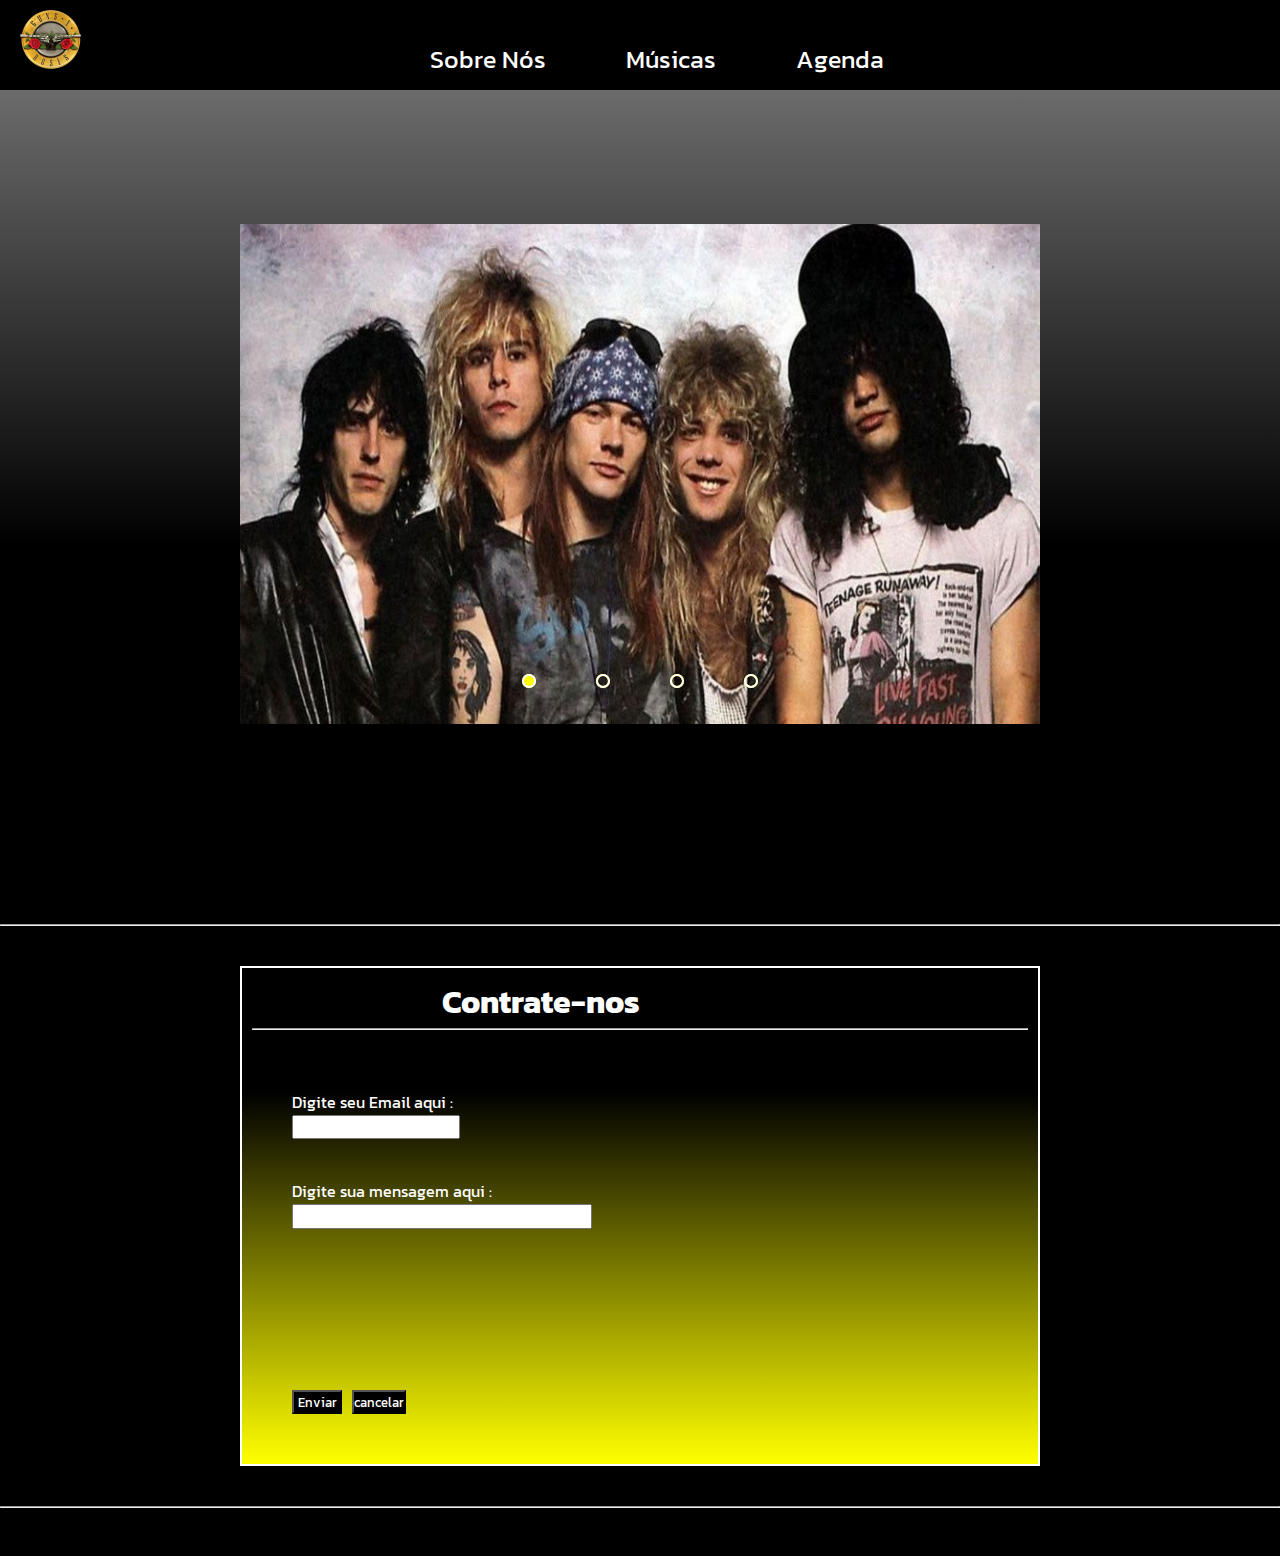
<file: html/index.html>
<!DOCTYPE html>
<html lang="en">
<head>
    <meta charset="UTF-8">
    <meta http-equiv="X-UA-Compatible" content="IE=edge">
    <meta name="viewport" content="width=device-width, initial-scale=1.0">
    <link rel="stylesheet" href="../css/home.css">
    <title>Home</title>
</head>
<body>
<!--menu da home-->
<header>
    <div class="menu">
    
        <div class="logo">
<img src="../image/ab6761610000e5eb50defaf9fc059a1efc541f4c-cutout.png" alt="logo" id="logo">
    </div>
    <!--links dos htmls-->
    <nav>
        <div class="navegacao">
            <a href="../html/sobre.html">Sobre Nós</a>
             <a href="../html/MUSICAS.html">Músicas</a>
               <a href="">Agenda</a>
        </div>
    </nav>
<!--Fim dos links dos htmls-->

<!--Links das redes sociais-->
    <nav>
<div class="rede-social">
    <a href="https://www.facebook.com/gunsnroses/?locale=pt_BR"><img src="../image/png-transparent-facebook-fb-logo-social-social-media-social-media-logos-icon-cutout.png" alt="facebook"></a>
    <a href="https://www.instagram.com/gunsnroses/"><img src="../image/Logo-Instagram-Png-cutout.png" alt="instagram"></a>
    <a href="https://wa.me/5513974219918?text=Oi%20,%20%20eu%20gostaria%20de%20fazer%20um%20%20Or%C3%A7amento%20!"><img src="../image/download-cutout.png" alt="whatsapp"></a>

</div>
</nav>
<!--fim dos links das redes sociais-->
</div>
</header>
<!--Fim do menu da home-->
<br>
<!-- main -->
<main>
<!-- slide de fotos(carrosel) -->
<div class="slider">
    <div class="slides">
        <!-- radio buttons -->
        <input type="radio" name="radio-btn" id="radio1">
        <input type="radio" name="radio-btn" id="radio2">
        <input type="radio" name="radio-btn" id="radio3">
        <input type="radio" name="radio-btn" id="radio4">
        <!-- fim radio buttons -->

        <!-- imagens do slide -->
        <div class="-img-slide first">
            <img src="../image/imagem-carrosel1.jpg" alt="imagem da banda">
        </div>
        <div class="-img-slide ">
            <img src="../image/imagem-carrosel2.jpg" alt="imagem da banda">
        </div>
        <div class="-img-slide ">
            <img src="../image/imagem-carrosel3.jpg" alt="imagem da banda">
        </div>
        <div class="-img-slide ">
            <img src="../image/imagem-carrosel4.jpg" alt="imagem da banda">
        </div>
        <!-- fim das imagens -->

        <!-- auto-nav -->
        <div class="auto-nav">
            <div class="auto-btn1"></div>
            <div class="auto-btn2"></div>
            <div class="auto-btn3"></div>
            <div class="auto-btn4"></div>
        </div>
    </div>
<div class="manual-nav">
    <label for="radio1" class="manual-btn"></label>
    <label for="radio2" class="manual-btn"></label>
    <label for="radio3" class="manual-btn"></label>
    <label for="radio4" class="manual-btn"></label>
</div>
</div>
<hr>
<div class="contrato">
    <h1 id="titulo">Contrate-nos</h1>
    <hr>
    <div class="caixa-de-entrada">
       <div class="email"></div>
        <!-- caixa de email -->
        <label for="email">Digite seu Email aqui : </label>
        <br> 
        <input id="email" type="email">
    
        <!--Fim caixa de email -->
        
         <!-- caixa de mensagem -->
        <div class="Mensagem">
        <label id="Mensagem" for="Mensagem">Digite sua mensagem aqui :</label>
        <br>
        <input id="Mensagem-caixa" type="text">
    </div>
   
</div>
    
<div class="enviar-cancelar">
    <input id="enviar" type="submit" value="Enviar" onclick="alertSubmit();">
    <input id="cancelar" type="button" value="cancelar">
</div>
</div>
</div>
<hr>

<div class="exemplo">
    <ul>
        <li>em branco: dias disponiveis</li>
        <li>amarelos: dias indisponiveis</li>
        
    </ul>
</div>





</main>











<script src="../javascript/script.js"></script>
</body>
</html>
</file>
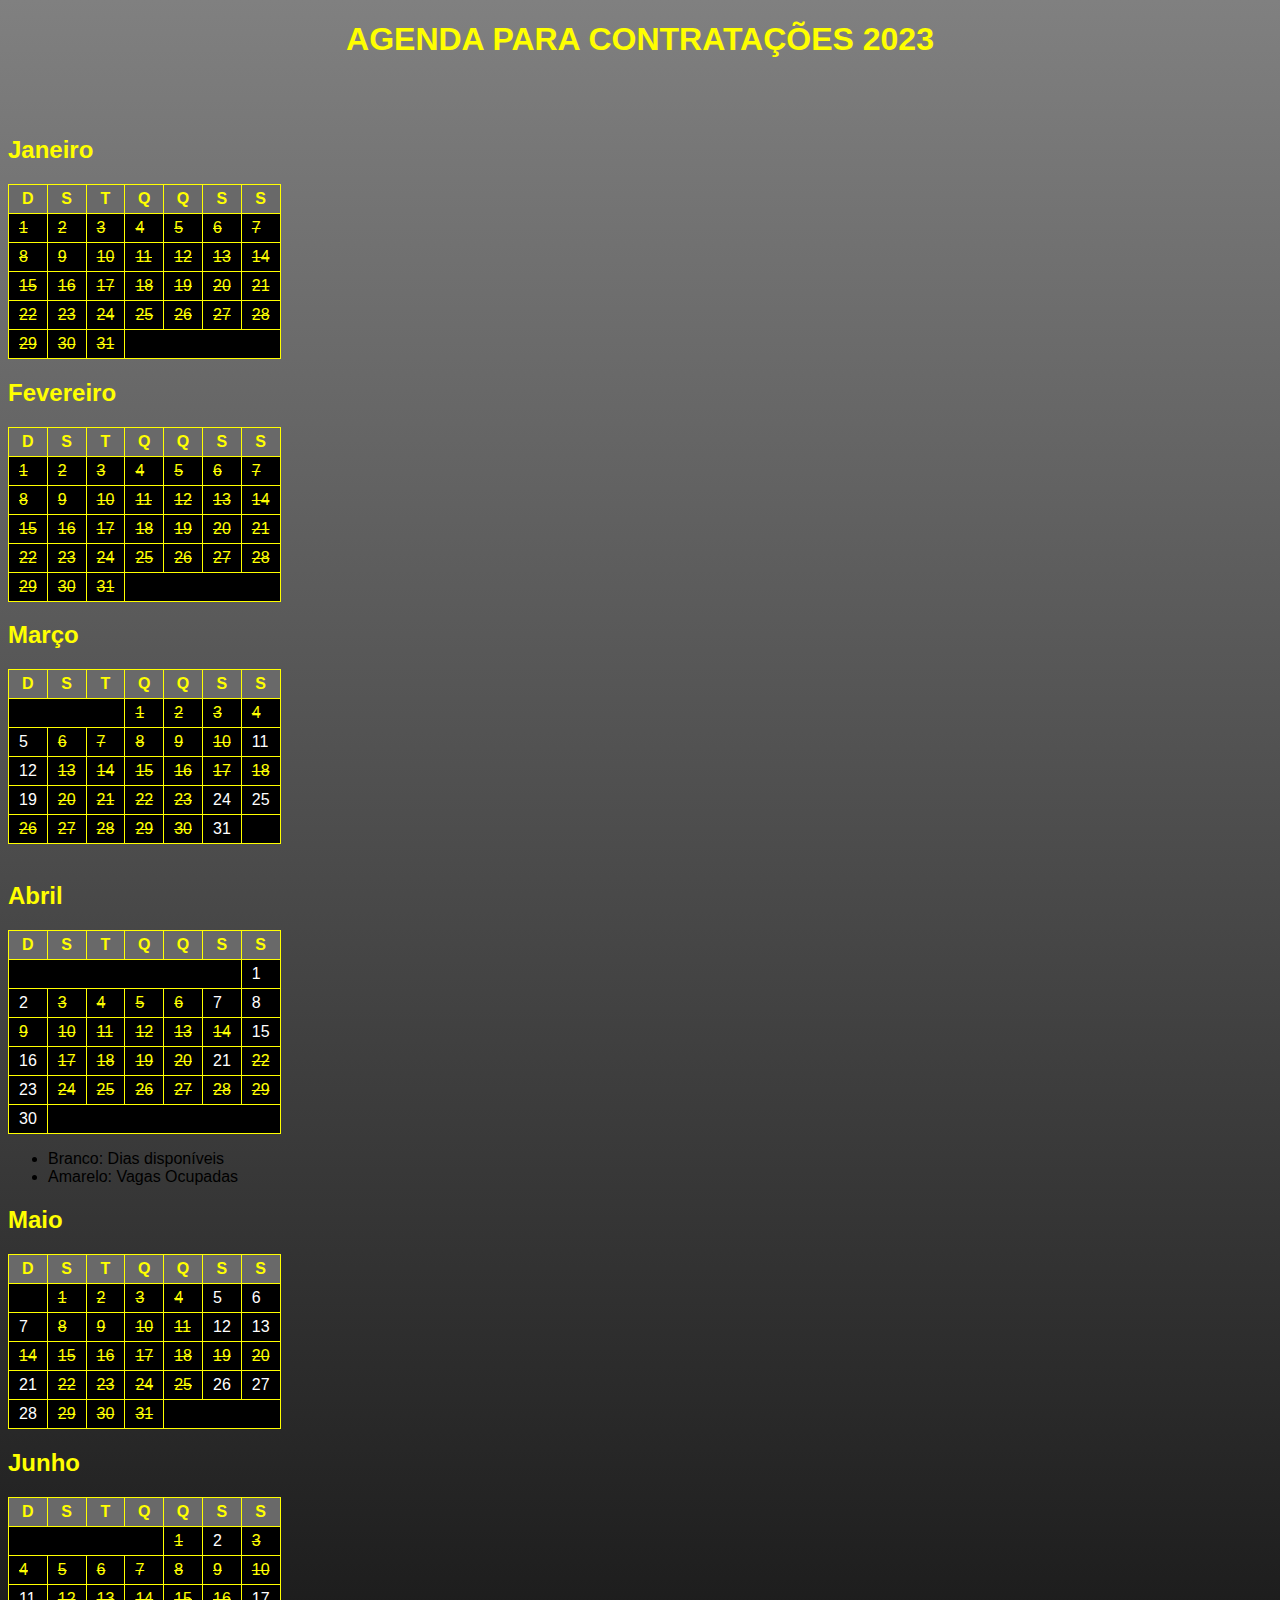
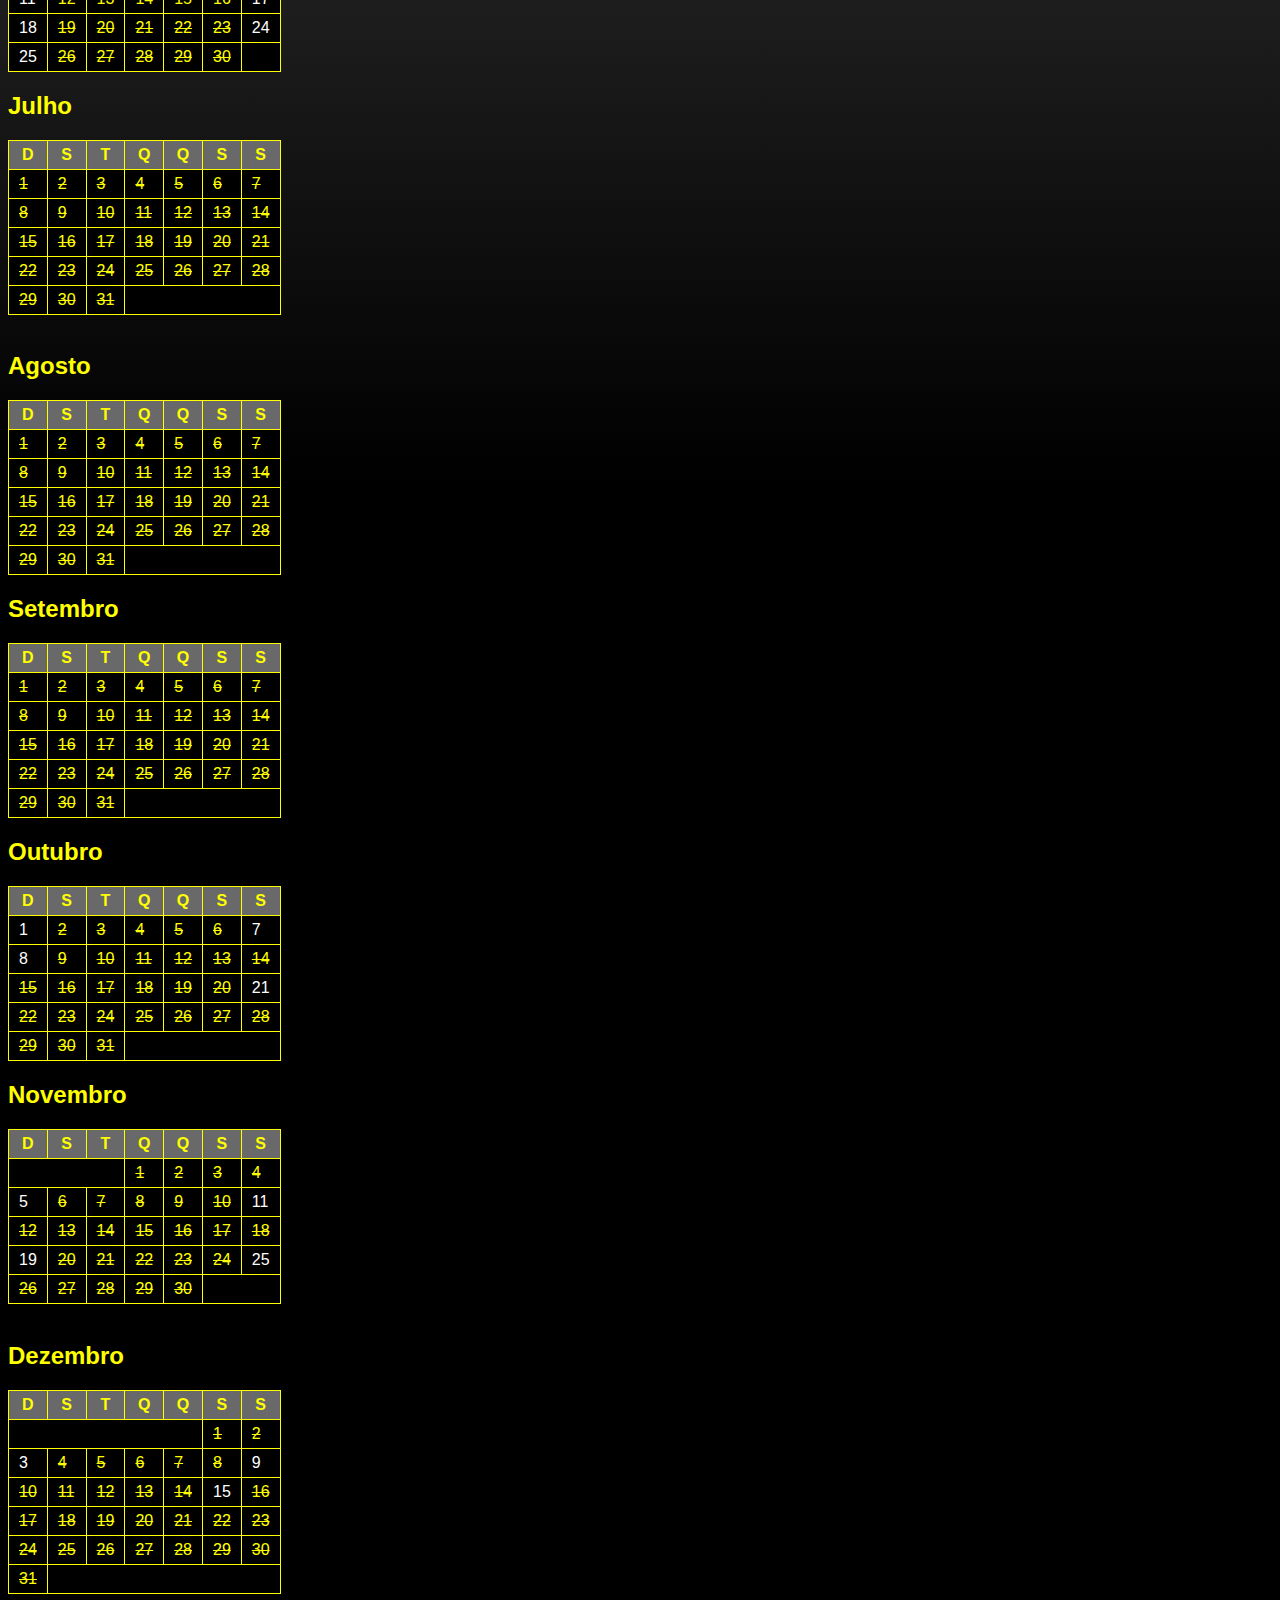
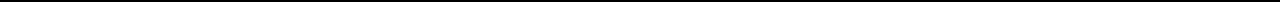
<file: html/agenda.html>
<!DOCTYPE html>
<html lang="pt-br"> 
    <head>
        <title>Agenda</title>
        <meta charset="utf-8"/> 
        <link rel="stylesheet" href="../css/agenda.css"
>  
    </head>
    <body>
<h1>AGENDA PARA CONTRATAÇÕES 2023</h1>
<div class="mae">
    <br>
    
        <br>
           <div class="primeira">
            <TABLE>
                <h2>Janeiro</h2>
                <tr>
                    <th>D</th>
                    <th>S</th>
                    <th>T</th>
                    <th>Q</th>
                    <th>Q</th>
                    <th>S</th>
                    <th>S</th>
                </tr>
                <tr>
                    <td><s>1</s></td>
                    <td><s>2</s></td>
                    <td><s>3</s></td>
                    <td><s>4</s></td>
                    <td><s>5</s></td>
                    <td><s>6</s></td>
                    <td><s>7</s></td>
                </tr>
                <tr>
                    <td><s>8</s></td>
                    <td><s>9</s></td>
                    <td><s>10</s></td>
                    <td><s>11</s></td>
                    <td><s>12</s></td>
                    <td><s>13</s></td>
                    <td><s>14</s></td>
                </tr>
                <tr>
                    <td><s>15</s></td>
                    <td><s>16</s></td>
                    <td><s>17</s></td>
                    <td><s>18</s></td>
                    <td><s>19</s></td>
                    <td><s>20</s></td>
                    <td><s>21</s></td>
                </tr>
                <tr>
                    <td><s>22</s></td>
                    <td><s>23</s></td>
                    <td><s>24</s></td>
                    <td><s>25</s></td>
                    <td><s>26</s></td>
                    <td><s>27</s></td>
                    <td><s>28</s></td>
                </tr>
                <tr>
                    <td><s>29</s></td>
                    <td><s>30</s></td>
                    <td><s>31</s></td>
                    <td colspan="4"></td>
                </tr>
            </table>
        
      
            <TABLE>
                <h2>Fevereiro</h2>
                <tr>
                    <th>D</th>
                    <th>S</th>
                    <th>T</th>
                    <th>Q</th>
                    <th>Q</th>
                    <th>S</th>
                    <th>S</th>
                </tr>
                <tr>
                    <td><s>1</s></td>
                    <td><s>2</s></td>
                    <td><s>3</s></td>
                    <td><s>4</s></td>
                    <td><s>5</s></td>
                    <td><s>6</s></td>
                    <td><s>7</s></td>
                </tr>
                <tr>
                    <td><s>8</s></td>
                    <td><s>9</s></td>
                    <td><s>10</s></td>
                    <td><s>11</s></td>
                    <td><s>12</s></td>
                    <td><s>13</s></td>
                    <td><s>14</s></td>
                </tr>
                <tr>
                    <td><s>15</s></td>
                    <td><s>16</s></td>
                    <td><s>17</s></td>
                    <td><s>18</s></td>
                    <td><s>19</s></td>
                    <td><s>20</s></td>
                    <td><s>21</s></td>
                </tr>
                <tr>
                    <td><s>22</s></td>
                    <td><s>23</s></td>
                    <td><s>24</s></td>
                    <td><s>25</s></td>
                    <td><s>26</s></td>
                    <td><s>27</s></td>
                    <td><s>28</s></td>
                </tr>
                <tr>
                    <td><s>29</s></td>
                    <td><s>30</s></td>
                    <td><s>31</s></td>
                    <td colspan="4"></td>
                </tr>
            </table>
            
            <table>
                <h2>Março</h2>
                <tr>
                    <th>D</th>
                    <th>S</th>
                    <th>T</th>
                    <th>Q</th>
                    <th>Q</th>
                    <th>S</th>
                    <th>S</th>
                </tr>
                <tr>
                    <td colspan="3"></td>
                    <td><s>1</s></td>
                    <td><s>2</s></td>
                    <td><s>3</s></td>
                    <td><s>4</s></td>
                </tr>
                <tr>
                    <td>5</td>
                    <td><s>6</s></td>
                    <td><s>7</s></td>
                    <td><s>8</s></td>
                    <td><s>9</s></td>
                    <td><s>10</s></td>
                    <td>11</td>
                </tr>
                <tr>
                    <td>12</td>
                    <td><s>13</s></td>
                    <td><s>14</s></td>
                    <td><s>15</s></td>
                    <td><s>16</s></td>
                    <td><s>17</s></td>
                    <td><s>18</s></td>
                </tr>
                <tr>
                    <td>19</td>
                    <td><s>20</s></td>
                    <td><s>21</s></td>
                    <td><s>22</s></td>
                    <td><s>23</s></td>
                    <td>24</td>
                    <td>25</td>
                </tr>
                <tr>
                    <td><s>26</s></td>
                    <td><s>27</s></td>
                    <td><s>28</s></td>
                    <td><s>29</s></td>
                    <td><s>30</s></td>
                    <td>31</td>
                    <td></td>
                </tr>   
                
    
    
        </table>
        <br>
       
       
                <table>
                    <h2>Abril</h2>
                    <tr>
                        <th>D</th>
                        <th>S</th>
                        <th>T</th>
                        <th>Q</th>
                        <th>Q</th>
                        <th>S</th>
                        <th>S</th>
                    </tr>
                    <tr>
                        <td colspan="6"></td>
                        <td>1</td>
                    </tr>
                    <tr>
                        <td>2</td>
                        <td><s>3</s></td>
                        <td><s>4</s></td>
                        <td><s>5</s></td>
                        <td><s>6</s></td>
                        <td>7</td>
                        <td>8</td>
                    </tr>
                    <tr>
                        <td><s>9</s></td>
                        <td><s>10</s></td>
                        <td><s>11</s></td>
                        <td><s>12</s></td>
                        <td><s>13</s></td>
                        <td><s>14</s></td>
                        <td>15</td>
                    </tr>
                    <tr>
                        <td>16</td>
                        <td><s>17</s></td>
                        <td><s>18</s></td>
                        <td><s>19</s></td>
                        <td><s>20</s></td>
                        <td>21</td>
                        <td><s>22</s></td>
                    </tr>
                    <tr>
                        <td>23</td>
                        <td><s>24</s></td>
                        <td><s>25</s></td>
                        <td><s>26</s></td>
                        <td><s>27</s></td>
                        <td><s>28</s></td>
                        <td><s>29</s></td>
                    </tr>
                    <tr>
                        <td>30</td>
                        <td colspan="6"></td>
                    </tr>
                </table>
                
                    <ul>
                        <li>Branco: Dias disponíveis</li>
                        <li>Amarelo: Vagas Ocupadas</li>
                    </ul>
                
            </div>
                <div class="segunda">
            <table>
                <h2>Maio</h2>
                    <tr>
                        <th>D</th>
                        <th>S</th>
                        <th>T</th>
                        <th>Q</th>
                        <th>Q</th>
                        <th>S</th>
                        <th>S</th>
                    </tr>
                    <tr>
                        <td></td>
                        <td><s>1</s></td>
                        <td><s>2</s></td>
                        <td><s>3</s></td>
                        <td><s>4</s></td>
                        <td>5</td>
                        <td>6</td>
                    </tr>
                    <tr>
                        <td>7</td>
                        <td><s>8</s></td>
                        <td><s>9</s></td>
                        <td><s>10</s></td>
                        <td><s>11</s></td>
                        <td>12</td>
                        <td>13</td>
                    </tr>
                    <tr>
                        <td><s>14</s></td>
                        <td><s>15</s></td>
                        <td><s>16</s></td>
                        <td><s>17</s></td>
                        <td><s>18</s></td>
                        <td><s>19</s></td>
                        <td><s>20</s></td>
                    </tr>
                    <tr>
                        <td>21</td>
                        <td><s>22</s></td>
                        <td><s>23</s></td>
                        <td><s>24</s></td>
                        <td><s>25</s></td>
                        <td>26</td>
                        <td>27</td>
                    </tr>
                    <tr>
                        <td>28</td>
                        <td><s>29</s></td>
                        <td><s>30</s></td>
                        <td><s>31</s></td>
                        <td colspan="3"></td>
                    </tr>
                </table>
        
                <table>
                    <h2>Junho</h2>
                    <tr>
                        <tr>
                            <th>D</th>
                            <th>S</th>
                            <th>T</th>
                            <th>Q</th>
                            <th>Q</th>
                            <th>S</th>
                            <th>S</th>
                        </tr>
                        <tr>
                            <td colspan="4"></td>
                            <td><s>1</s></td>
                            <td>2</td>
                            <td><s>3</s></td>
                        </tr>
                        <tr>
                            <td><s>4</s></td>
                            <td><s>5</s></td>
                            <td><s>6</s></td>
                            <td><s>7</s></td>
                            <td><s>8</s></td>
                            <td><s>9</s></td>
                            <td><s>10</s></td>
                        </tr>
                        <tr>
                            <td>11</td>
                            <td><s>12</s></td>
                            <td><s>13</s></td>
                            <td><s>14</s></td>
                            <td><s>15</s></td>
                            <td><s>16</s></td>
                            <td>17</td>
                        </tr>
                        <tr>
                            <td>18</td>
                            <td><s>19</s></td>
                            <td><s>20</s></td>
                            <td><s>21</s></td>
                            <td><s>22</s></td>
                            <td><s>23</s></td>
                            <td>24</td>
                        </tr>
                        <tr>
                            <td>25</td>
                            <td><s>26</s></td>
                            <td><s>27</s></td>
                            <td><s>28</s></td>
                            <td><s>29</s></td>
                            <td><s>30</s></td>
                            <td></td>
                        </tr>
                    </tr>
                </table>
                
                <TABLE>
                    <h2>Julho</h2>
                    <tr>
                        <th>D</th>
                        <th>S</th>
                        <th>T</th>
                        <th>Q</th>
                        <th>Q</th>
                        <th>S</th>
                        <th>S</th>
                    </tr>
                    <tr>
                        <td><s>1</s></td>
                        <td><s>2</s></td>
                        <td><s>3</s></td>
                        <td><s>4</s></td>
                        <td><s>5</s></td>
                        <td><s>6</s></td>
                        <td><s>7</s></td>
                    </tr>
                    <tr>
                        <td><s>8</s></td>
                        <td><s>9</s></td>
                        <td><s>10</s></td>
                        <td><s>11</s></td>
                        <td><s>12</s></td>
                        <td><s>13</s></td>
                        <td><s>14</s></td>
                    </tr>
                    <tr>
                        <td><s>15</s></td>
                        <td><s>16</s></td>
                        <td><s>17</s></td>
                        <td><s>18</s></td>
                        <td><s>19</s></td>
                        <td><s>20</s></td>
                        <td><s>21</s></td>
                    </tr>
                    <tr>
                        <td><s>22</s></td>
                        <td><s>23</s></td>
                        <td><s>24</s></td>
                        <td><s>25</s></td>
                        <td><s>26</s></td>
                        <td><s>27</s></td>
                        <td><s>28</s></td>
                    </tr>
                    <tr>
                        <td><s>29</s></td>
                        <td><s>30</s></td>
                        <td><s>31</s></td>
                        <td colspan="4"></td>
                    </tr>
                </table>
        
        <br>
     
        <TABLE>
            <h2>Agosto</h2>
            <tr>
                <th>D</th>
                <th>S</th>
                <th>T</th>
                <th>Q</th>
                <th>Q</th>
                <th>S</th>
                <th>S</th>
            </tr>
            <tr>
                <td><s>1</s></td>
                <td><s>2</s></td>
                <td><s>3</s></td>
                <td><s>4</s></td>
                <td><s>5</s></td>
                <td><s>6</s></td>
                <td><s>7</s></td>
            </tr>
            <tr>
                <td><s>8</s></td>
                <td><s>9</s></td>
                <td><s>10</s></td>
                <td><s>11</s></td>
                <td><s>12</s></td>
                <td><s>13</s></td>
                <td><s>14</s></td>
            </tr>
            <tr>
                <td><s>15</s></td>
                <td><s>16</s></td>
                <td><s>17</s></td>
                <td><s>18</s></td>
                <td><s>19</s></td>
                <td><s>20</s></td>
                <td><s>21</s></td>
            </tr>
            <tr>
                <td><s>22</s></td>
                <td><s>23</s></td>
                <td><s>24</s></td>
                <td><s>25</s></td>
                <td><s>26</s></td>
                <td><s>27</s></td>
                <td><s>28</s></td>
            </tr>
            <tr>
                <td><s>29</s></td>
                <td><s>30</s></td>
                <td><s>31</s></td>
                <td colspan="4"></td>
            </tr>
        </table>
    </div>
    <div class="terceira">
        <TABLE>
            <h2>Setembro</h2>
            <tr>
                <th>D</th>
                <th>S</th>
                <th>T</th>
                <th>Q</th>
                <th>Q</th>
                <th>S</th>
                <th>S</th>
            </tr>
            <tr>
                <td><s>1</s></td>
                <td><s>2</s></td>
                <td><s>3</s></td>
                <td><s>4</s></td>
                <td><s>5</s></td>
                <td><s>6</s></td>
                <td><s>7</s></td>
            </tr>
            <tr>
                <td><s>8</s></td>
                <td><s>9</s></td>
                <td><s>10</s></td>
                <td><s>11</s></td>
                <td><s>12</s></td>
                <td><s>13</s></td>
                <td><s>14</s></td>
            </tr>
            <tr>
                <td><s>15</s></td>
                <td><s>16</s></td>
                <td><s>17</s></td>
                <td><s>18</s></td>
                <td><s>19</s></td>
                <td><s>20</s></td>
                <td><s>21</s></td>
            </tr>
            <tr>
                <td><s>22</s></td>
                <td><s>23</s></td>
                <td><s>24</s></td>
                <td><s>25</s></td>
                <td><s>26</s></td>
                <td><s>27</s></td>
                <td><s>28</s></td>
            </tr>
            <tr>
                <td><s>29</s></td>
                <td><s>30</s></td>
                <td><s>31</s></td>
                <td colspan="4"></td>
            </tr>
        </table>
            
               
                
 
        
      
            <table>
                <h2>Outubro</h2>
                <tr>
                    <th>D</th>
                    <th>S</th>
                    <th>T</th>
                    <th>Q</th>
                    <th>Q</th>
                    <th>S</th>
                    <th>S</th>
                </tr>
                <tr>
                    <td>1</td>
                    <td><s>2</s></td>
                    <td><s>3</s></td>
                    <td><s>4</s></td>
                    <td><s>5</s></td>
                    <td><s>6</s></td>
                    <td>7</td>
                </tr>
                <tr>
                    <td>8</td>
                    <td><s>9</s></td>
                    <td><s>10</s></td>
                    <td><s>11</s></td>
                    <td><s>12</s></td>
                    <td><s>13</s></td>
                    <td><s>14</s></td>
                </tr>
                <tr>
                    <td><s>15</s></td>
                    <td><s>16</s></td>
                    <td><s>17</s></td>
                    <td><s>18</s></td>
                    <td><s>19</s></td>
                    <td><s>20</s></td>
                    <td>21</td>
                </tr>
                <tr>
                    <td><s>22</s></td>
                    <td><s>23</s></td>
                    <td><s>24</s></td>
                    <td><s>25</s></td>
                    <td><s>26</s></td>
                    <td><s>27</s></td>
                    <td><s>28</s></td>
                </tr>
                <tr>
                    <td><s>29</s></td>
                    <td><s>30</s></td>
                    <td><s>31</s></td>
                    <td colspan="4"></td>
                </tr>
            </table>
          
            <table>
                <h2>Novembro</h2>
                <tr>
                    <th>D</th>
                    <th>S</th>
                    <th>T</th>
                    <th>Q</th>
                    <th>Q</th>
                    <th>S</th>
                    <th>S</th>
                </tr>
                <tr>
                    <td colspan="3"></td>
                    <td><s>1</s></td>
                    <td><s>2</s></td>
                    <td><s>3</s></td>
                    <td><s>4</s></td>
                </tr>
                <tr>
                    <td>5</td>
                    <td><s>6</s></td>
                    <td><s>7</s></td>
                    <td><s>8</s></td>
                    <td><s>9</s></td>
                    <td><s>10</s></td>
                    <td>11</td>
                </tr>
                <tr>
                    <td><s>12</s></td>
                    <td><s>13</s></td>
                    <td><s>14</s></td>
                    <td><s>15</s></td>
                    <td><s>16</s></td>
                    <td><s>17</s></td>
                    <td><s>18</s></td>
                </tr>
                <tr>
                    <td>19</td>
                    <td><s>20</s></td>
                    <td><s>21</s></td>
                    <td><s>22</s></td>
                    <td><s>23</s></td>
                    <td><s>24</s></td>
                    <td>25</td>
                </tr>
                <tr>
                    <td><s>26</s></td>
                    <td><s>27</s></td>
                    <td><s>28</s></td>
                    <td><s>29</s></td>
                    <td><s>30</s></td>
                </tr>   
            </table>
     
      <br>
            <table>
                <h2>Dezembro</h2>
                
                <tr>
                    <th>D</th>
                    <th>S</th>
                    <th>T</th>
                    <th>Q</th>
                    <th>Q</th>
                    <th>S</th>
                    <th>S</th>
                </tr>
                <tr>
                    <td colspan="5"></td>
                    <td><s>1</s></td>
                    <td><s>2</s></td>
                </tr>
                <tr>
                    <td>3</td>
                    <td><s>4</s></td>
                    <td><s>5</s></td>
                    <td><s>6</s></td>
                    <td><s>7</s></td>
                    <td><s>8</s></td>
                    <td>9</td>
                </tr>
                <tr>
                    <td><s>10</s></td>
                    <td><s>11</s></td>
                    <td><s>12</s></td>
                    <td><s>13</s></td>
                    <td><s>14</s></td>
                    <td>15</td>
                    <td><s>16</s></td>
                </tr>
                <tr>
                    <td><s>17</s></td>
                    <td><s>18</s></td>
                    <td><s>19</s></td>
                    <td><s>20</s></td>
                    <td><s>21</s></td>
                    <td><s>22</s></td>
                    <td><s>23</s></td>
                </tr>
                <tr>
                    <td><s>24</s></td>
                    <td><s>25</s></td>
                    <td><s>26</s></td>
                    <td><s>27</s></td>
                    <td><s>28</s></td>
                    <td><s>29</s></td>
                    <td><s>30</s></td>
                </tr>
                <tr>
                    <td><s>31</s></td>
                </tr>
            </table>
        </div>
        </div>
        
    </body> 
    </html>
</file>
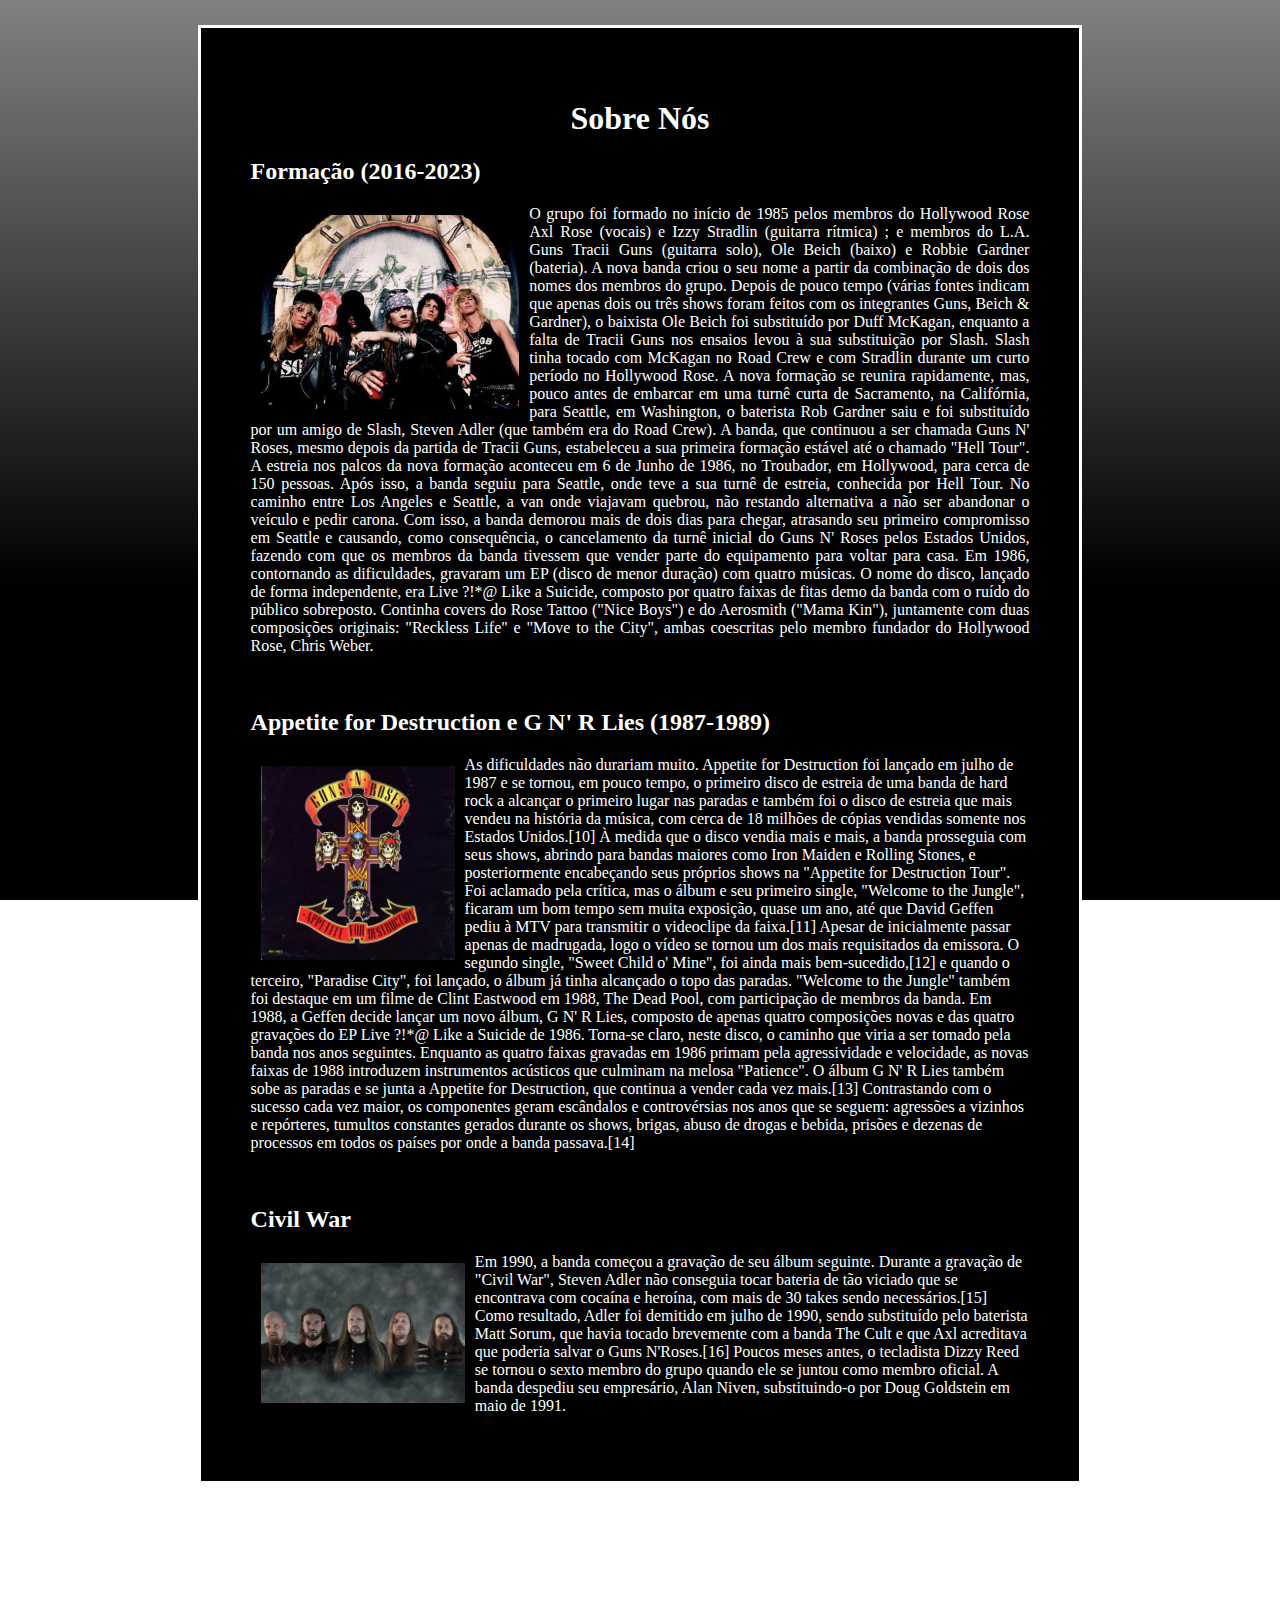
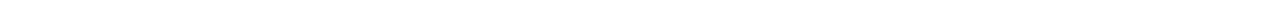
<file: html/sobre.html>
<!DOCTYPE html>
<html lang="pt-br">

    <head>
        <meta charset="UTF-8">
        <title>Sobre Nós</title>
        <link rel="stylesheet" type="text/css" href="..//css/sobre.css">
    </head>

    <body>
        <div class="principal" style="background-color: black;">
            <H1 style="text-align: center;">Sobre Nós</H1>

            <div class="container">
                <h2>Formação (2016-2023)</h2>
                <img src="..//image/Imagens-sobre/primeira_foto.pnj" alt="Primeira foto tirada pela banda"/>
                <div class="text">
                    <p> O grupo foi formado no início de 1985 pelos membros do Hollywood Rose Axl Rose (vocais) e Izzy Stradlin (guitarra rítmica)
                        ; e membros do L.A. Guns Tracii Guns (guitarra solo), Ole Beich (baixo) e Robbie Gardner (bateria). A nova banda criou o 
                        seu nome a partir da combinação de dois dos nomes dos membros do grupo. Depois de pouco tempo (várias fontes indicam que 
                        apenas dois ou três shows foram feitos com os integrantes Guns, Beich & Gardner), o baixista Ole Beich foi substituído por
                        Duff McKagan, enquanto a falta de Tracii Guns nos ensaios levou à sua substituição por Slash.
                        Slash tinha tocado com McKagan no Road Crew e com Stradlin durante um curto período no Hollywood Rose. A nova formação se 
                        reunira rapidamente, mas, pouco antes de embarcar em uma turnê curta de Sacramento, na Califórnia, para Seattle, em 
                        Washington, o baterista Rob Gardner saiu e foi substituído por um amigo de Slash, Steven Adler (que também era do Road 
                        Crew). A banda, que continuou a ser chamada Guns N' Roses, mesmo depois da partida de Tracii Guns, estabeleceu a sua 
                        primeira formação estável até o chamado "Hell Tour".
                        A estreia nos palcos da nova formação aconteceu em 6 de Junho de 1986, no Troubador, em Hollywood, para cerca de 150 
                        pessoas. Após isso, a banda seguiu para Seattle, onde teve a sua turnê de estreia, conhecida por Hell Tour. No caminho
                        entre Los Angeles e Seattle, a van onde viajavam quebrou, não restando alternativa a não ser abandonar o veículo e pedir 
                        carona. Com isso, a banda demorou mais de dois dias para chegar, atrasando seu primeiro    
                        compromisso em Seattle e causando, como consequência, o cancelamento da turnê inicial do Guns N' Roses pelos Estados Unidos, 
                        fazendo com que os membros da banda tivessem que vender parte do equipamento para voltar para casa.
                        Em 1986, contornando as dificuldades, gravaram um EP (disco de menor duração) com quatro músicas. O nome do disco, lançado 
                        de forma independente, era Live ?!*@ Like a Suicide, composto por quatro faixas de fitas demo da banda com o ruído do 
                        público sobreposto. Continha covers do Rose Tattoo ("Nice Boys") e do Aerosmith ("Mama Kin"), juntamente com duas 
                        composições originais: "Reckless Life" e "Move to the City", ambas coescritas pelo membro fundador do Hollywood Rose, 
                        Chris Weber.
                    </p>
                </div>
                <br>
                <h2>Appetite for Destruction e G N' R Lies (1987-1989)</h2>
                <img src="..//image/Imagens-sobre/207841391713014.pnj.webp" alt="Primeiro CD lançado"/>
                <div id="text">
                    <p>As dificuldades não durariam muito. Appetite for Destruction foi lançado em julho de 1987 e se tornou, em pouco tempo, o primeiro 
                        disco de estreia de uma banda de hard rock a alcançar o primeiro lugar nas paradas e também foi o disco de estreia que mais vendeu 
                        na história da música, com cerca de 18 milhões de cópias vendidas somente nos Estados Unidos.[10] À medida que o disco vendia mais e 
                        mais, a banda prosseguia com seus shows, abrindo para bandas maiores como Iron Maiden e Rolling Stones, e posteriormente encabeçando 
                        seus próprios shows na "Appetite for Destruction Tour".
                        Foi aclamado pela crítica, mas o álbum e seu primeiro single, "Welcome to the Jungle", ficaram um bom tempo sem muita exposição, quase um 
                        ano, até que David Geffen pediu à MTV para transmitir o videoclipe da faixa.[11] Apesar de inicialmente passar apenas de madrugada, logo o 
                        vídeo se tornou um dos mais requisitados da emissora. O segundo single, "Sweet Child o' Mine", foi ainda mais bem-sucedido,[12] e quando o 
                        terceiro, "Paradise City", foi lançado, o álbum já tinha alcançado o topo das paradas.
                        "Welcome to the Jungle" também foi destaque em um filme de Clint Eastwood em 1988, The Dead Pool, com participação de membros da banda.
                        Em 1988, a Geffen decide lançar um novo álbum, G N' R Lies, composto de apenas quatro composições novas e das quatro gravações do EP Live 
                        ?!*@ Like a Suicide de 1986. Torna-se claro, neste disco, o caminho que viria a ser tomado pela banda nos anos seguintes. Enquanto as quatro 
                        faixas gravadas em 1986 primam pela agressividade e velocidade, as novas faixas de 1988 introduzem instrumentos acústicos que culminam na melosa 
                        "Patience". O álbum G N' R Lies também sobe as paradas e se junta a Appetite for Destruction, que continua a vender cada vez mais.[13]
                        Contrastando com o sucesso cada vez maior, os componentes geram escândalos e controvérsias nos anos que se seguem: agressões a vizinhos e repórteres,
                        tumultos constantes gerados durante os shows, brigas, abuso de drogas e bebida, prisões e dezenas de processos em todos os países por onde a banda passava.[14]
                    </p>
                </div>
                <br>
                <h2>Civil War</h2>
                <img src="..//image/Imagens-sobre/CivilWar2022.pnj.jpg" style="height: 140px;" alt="Primeiro album lançado"/>
                <div id="text">
                    <p>Em 1990, a banda começou a gravação de seu álbum seguinte. Durante a gravação de "Civil War", Steven Adler não conseguia tocar bateria 
                        de tão viciado que se encontrava com cocaína e heroína, com mais de 30 takes sendo necessários.[15] Como resultado, Adler foi demitido em 
                        julho de 1990, sendo substituído pelo baterista Matt Sorum, que havia tocado brevemente com a banda The Cult e que Axl acreditava que poderia 
                        salvar o Guns N'Roses.[16] Poucos meses antes, o tecladista Dizzy Reed se tornou o sexto membro do grupo quando ele se juntou como membro oficial. 
                        A banda despediu seu empresário, Alan Niven, substituindo-o por Doug Goldstein em maio de 1991.
                    </p>

                </div>
            </div>
       

        </div>
          
    </body>

   
</html>
</file>
<file: css/home.css>
@import url('https://fonts.googleapis.com/css2?family=Kanit&family=Roboto&display=swap');


*{
    margin: 0;
    padding: 0;
    box-sizing: border-box;
    font-family: 'Kanit', sans-serif;
  
}
html{
    
    width: 100%;
   
}
body{
background: linear-gradient(gray,black 35%);
background-repeat: no-repeat;
background-size: cover;
}

/* css do menu */

.menu{
    background-color: black;
    width: 100%;
    height: 90px;
    display: flex;
    position: fixed;
    position: absolute;
   font-size: 25px;
}

.logo{
    padding: 10px;
    position:absolute;
    margin-left: 10px;
}

.navegacao{
   padding: 0px;
   position:absolute ;
   margin-left: 390px ;
   display: flex;
   justify-content: center;

}

.navegacao a{
    padding: 40px;
    color: white;
    text-decoration: none;
    transition: 600ms ease-in-out;
    
}

.navegacao a:hover{
    color: yellow;
    text-decoration: underline;
    transition: 600ms ease-in-out;
}


.rede-social{
    margin-left:1700px  ;
    margin-top: 40px;
    position:absolute ;


}

.rede-social a{
    padding: 10px;
}
/* fim css do menu */

/* css carrosel */


.slider{
   display: flex;
   width: 800px;
   height: 500px;
   overflow: hidden;
   margin: 200px auto;
   }

   .slides{
    display: flex;
    width: 400%;
    height: 400px;
   }

   .slides input{
    display: none;
   }

   .-img-slide {
    width: 25%;
    position: relative;
   }

   .-img-slide img{
    width: 800px;
    height: 500px;
   }

   .manual-nav{
    position: absolute;
    width: 800px;
    margin-top: 450px;
    display: flex;
    justify-content: center;
   }

   .manual-btn{
    border: 2px solid white;
    border-radius: 10px;
    padding: 5px;
   cursor: pointer;
   transition: 1s;
}

.manual-btn:not(:last-child){
    margin-right: 60px;
}

.manual-btn:hover{
    background-color: yellow;
    transition: 1s;
}

#radio1:checked ~ .first{
    margin-left: 0;
    transition: 2s;
}

#radio2:checked ~ .first{
    margin-left: -25%;
    transition: 2s;
}

#radio3:checked ~ .first{
    margin-left: -50%;
    transition: 2s;
}

#radio4:checked ~ .first{
    margin-left: -75%;
    transition: 2s;
}

.auto-nav div{
    border: 2px solid yellow;
    padding: 5px;
    border-radius: 10px;
    cursor: pointer;
    transition: 1s;
}

.auto-nav{
    position: absolute;
    width: 800px;
    margin-top: 450px;
    display: flex;
    justify-content: center;
}

.auto-nav div:not(:last-child){
    margin-right: 60px;
}

#radio1:checked ~ .auto-nav .auto-btn1{
    background-color: yellow;
}

#radio2:checked ~ .auto-nav .auto-btn2{
    background-color: yellow;
}

#radio3:checked ~ .auto-nav .auto-btn3{
    background-color: yellow;
}

#radio4:checked ~ .auto-nav .auto-btn4{
    background-color: yellow;
}

/*  fim css carrosel */

/* cs area do contrato*/

.contrato {
   background: linear-gradient(black 25%,yellow ); 
    border: 2px solid white;
    height: 500px;
    width: 800px;
    display: table;
  margin: 40px auto;
  padding: 10px;
  color: white;
}

#titulo {
    
    height: 50px;
    width: 500px;
    display: flex;
    margin-left: 190px;
    
}



.caixa-de-entrada {
  
   margin-left: 30px;
   margin-top: 50px;
   height: 300px;
   width: 600px;
   padding: 10px;

}
    
.Mensagem {
    margin-top: 40px;
}

#Mensagem-caixa {
    width: 300px;
    height: 25px;
}

.enviar-cancelar {

    display: flex;
    padding: 10px;
    margin-left: 30px ;
}

#enviar{
    margin-right: 10px;
    width: 50px;
    background-color: black;
    color: white;
}

#cancelar {
background-color: black;
color: white;
}
#enviar:hover, #cancelar:hover {
color: yellow;
}
</file>
<file: css/agenda.css>
html{
    width: 100%;
}

body {
    background-size: cover;
    background-image: linear-gradient(gray,black 65%);
    background-repeat: no-repeat;
}
table, th, td {
    border: 1px solid yellow;
    border-collapse: collapse
}

h1, h2 {color: yellow;}

th {
    color: yellow;
background-color:dimgrey ;
}
td {
    color: white;
    background-color: black;
}

th,td {
    padding: 5px 10px;
}

* {
    font-family: Arial, Helvetica, sans-serif;
}

h1 {
text-align: center;
}

s {
    color: yellow;
}
#div-mae {
text-align: center;
}
#div-primeira-linha 
#div-segunda-linha 
#div-terceira-linha 
#div-quarta-linha
</file>
<file: css/sobre.css>
body {
    background-image: linear-gradient(gray,black 65%);
    background-size: cover;
    background-position: center;
    background-attachment: fixed;
    height: 100%;  
    color: white;
}

.principal {
    margin-left: 15%;
    margin-right: 15%;
    margin-top: 2%;
    margin-bottom: 10%;
    border-style: solid;
    padding: 50px;
}

img {
    height: 194px;
    padding:  10px;
    float: left;
}
.container {
    background-color: black;
}

.text {
    text-align: justify;
}
</file>
